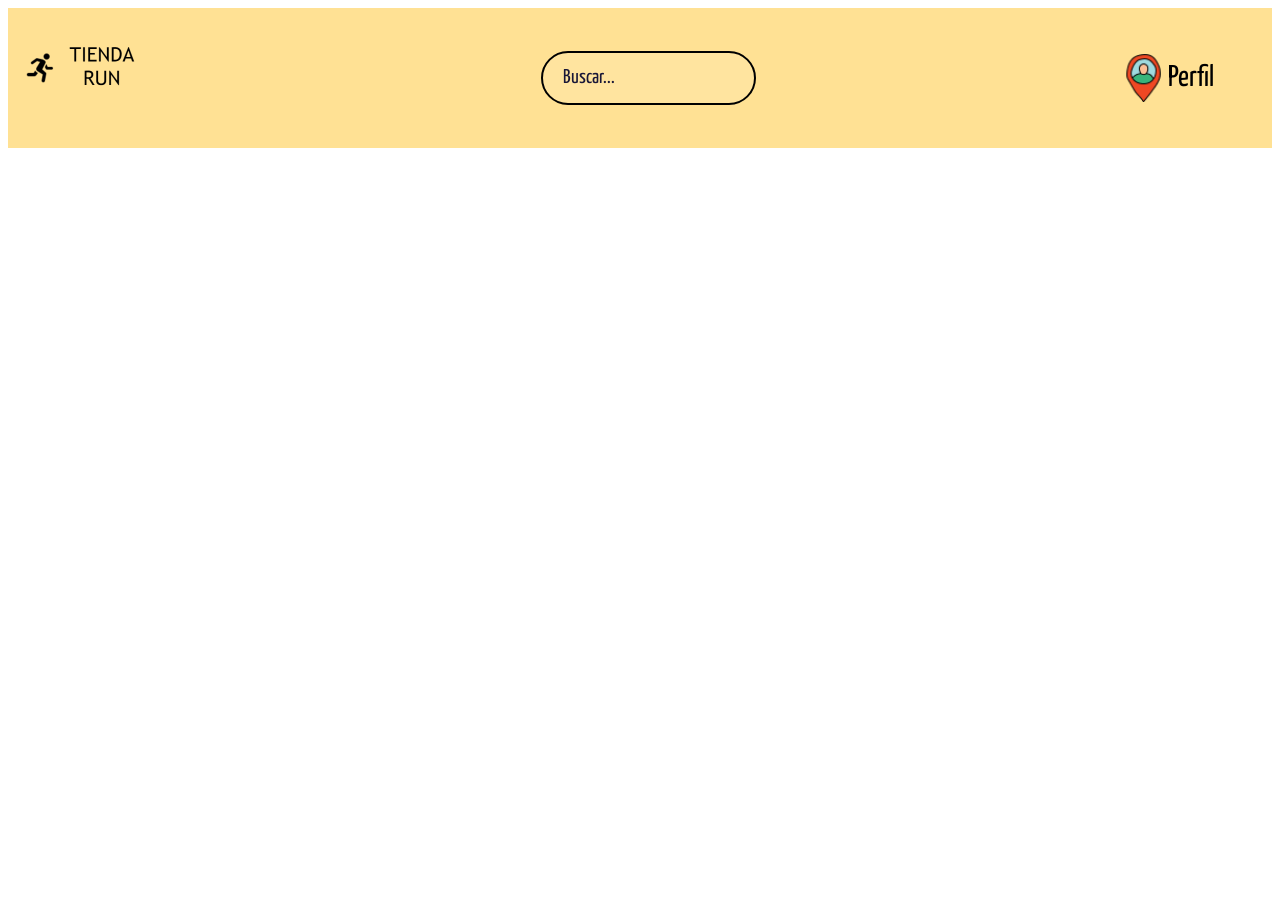
<file: index.html>
<!DOCTYPE html>
<html lang="en">
<head>
    <meta charset="UTF-8">
    <meta http-equiv="X-UA-Compatible" content="IE=edge">
    <meta name="viewport" content="width=device-width, initial-scale=1.0">
    <title>Tienda Run</title>
    <link rel="shortcut icon" href="./icons/Sin título (1).png">
    <link rel="preconnect" href="https://fonts.googleapis.com">
    <link rel="preconnect" href="https://fonts.googleapis.com">
    <link rel="preconnect" href="https://fonts.gstatic.com" crossorigin>
    <link href="https://fonts.googleapis.com/css2?family=Libre+Baskerville&family=Yanone+Kaffeesatz&display=swap" rel="stylesheet">
    <link rel="stylesheet" href="./style.css">
</head>
<body class="body">
    <header class="header">
        <img class="header__img" src="./icons/Sin título (2).png" alt="Tienda Run Logo">
        <div class="header__busqueda">
            <input class="input" type="text" placeholder='Buscar...'>         
        </div>
        
        <div class="header__menu">
            <div class="header__menu--profile">
                <img src="./icons/icons8-ubicación-del-usuario-48.png" alt="Users">
                <p>Perfil</p>
            </div>   
            <ul>
                <li><a #cositodemierda href="/">Iniciar Sesion</a></li>
                <li><a href="/">Registrarse</a></li>
                
            </ul>
        </div>
       
    </header>    
</body>
</html>
</file>
<file: style.css>
.body{

    font-family: 'Libre Baskerville', serif;
    font-family: 'Yanone Kaffeesatz', sans-serif;
    color: #4C4C6D;
}

.header{
    width: 100%;
    font-family: 'Libre Baskerville', serif;
    font-family: 'Yanone Kaffeesatz', sans-serif;
    color: black;
    background-color: #FFE194;
    display: flex;
    justify-content: space-between;
    align-items: center;

}
.header__img{
    width: 200px;
    margin-top: 10px;
    margin-bottom: 30px;
}

.header__menu{
    margin-top: 0px;
    margin-right: 50px;
    font-size: 30px;
}
.header__menu img{
    margin-top: 0px;
    width: 50px;
}
.header__menu p{
    margin: 0px;
}
.header__menu ul{
    font-size: 20px;
    color: black;
    font-family: 'Libre Baskerville', serif;
    font-family: 'Yanone Kaffeesatz', sans-serif;
    display: none;
    align-items: center;
    position: absolute;
    width: 100px;   
    margin: 0px 0px 0px 0px;
}
.header__menu:hover ul{
    display: block;
    align-items: center;

}
.header__menu li{
    margin: 10px 0px;
}
.header__menu li a{
    font-family: 'Libre Baskerville', serif;
    font-family: 'Yanone Kaffeesatz', sans-serif;
    color: black;
    text-decoration: none;
}
#cositodemierda{
    align-items: flex-start;
}
.header__menu li a:hover{
    text-decoration: underline;
}
.header__menu--profile{
        margin-right: 8px;
        display: flex;
        align-items: center;
}
.input{
    background-color: rgba(255, 255, 255, 0.1);
    border: 2px solid black;
    border-radius: 45px;
    color: white;
    font-family: 'Open Sans', sans-serif;
    font-size: 16px;
    height: 50px;
    padding: 0px 20px;
    width: 70%;
    outline: none;
}
::placeholder {

    font-size: 20px;
    color: rgb(25, 23, 56);
    font-family: 'Libre Baskerville', serif;
    font-family: 'Yanone Kaffeesatz', sans-serif;
}
</file>
